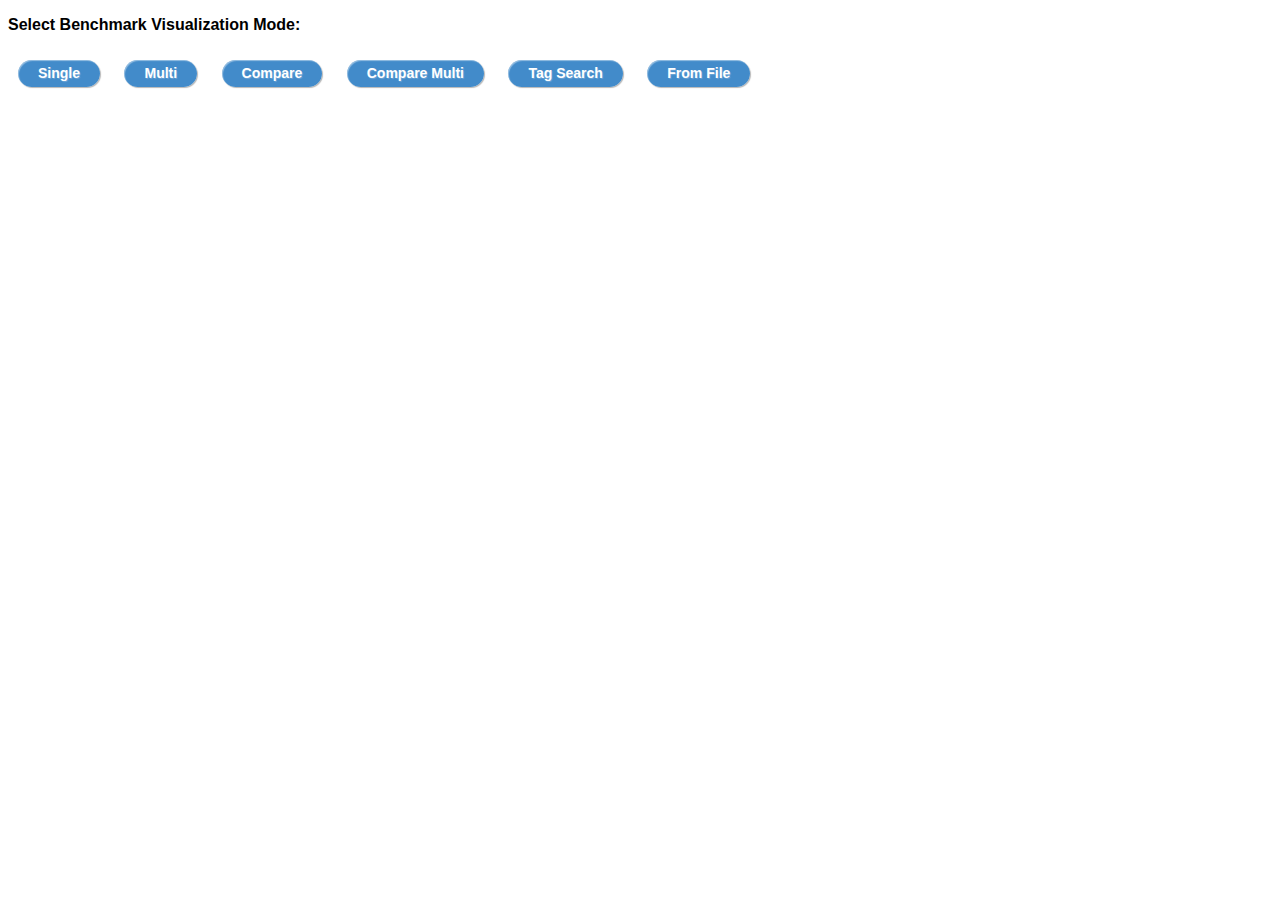
<file: visualizer/index.html>
<!DOCTYPE html>
<html>
    <head>
        <meta charset="utf-8">
        <title>Benchmark Visualizer</title>
        <link rel="shortcut icon" href="#" />
        <link rel="stylesheet" type="text/css" href="style.css">
    </head>
    
    <body>
        <p><b>Select Benchmark Visualization Mode:</b></p>
        <a href="benchmark_visualizer_single/index.html"        class="button green">Single</a>
        <a href="benchmark_visualizer_multi/index.html"         class="button green">Multi</a>
        <a href="benchmark_visualizer_compare/index.html"       class="button green">Compare</a>
        <a href="benchmark_visualizer_compare_multi/index.html" class="button green">Compare Multi</a>
        <a href="benchmark_visualizer_tag_search/index.html" class="button green">Tag Search</a>
        <a href="benchmark_visualizer_from_file/index.html"     class="button green">From File</a>
    </body>
</html>
</file>
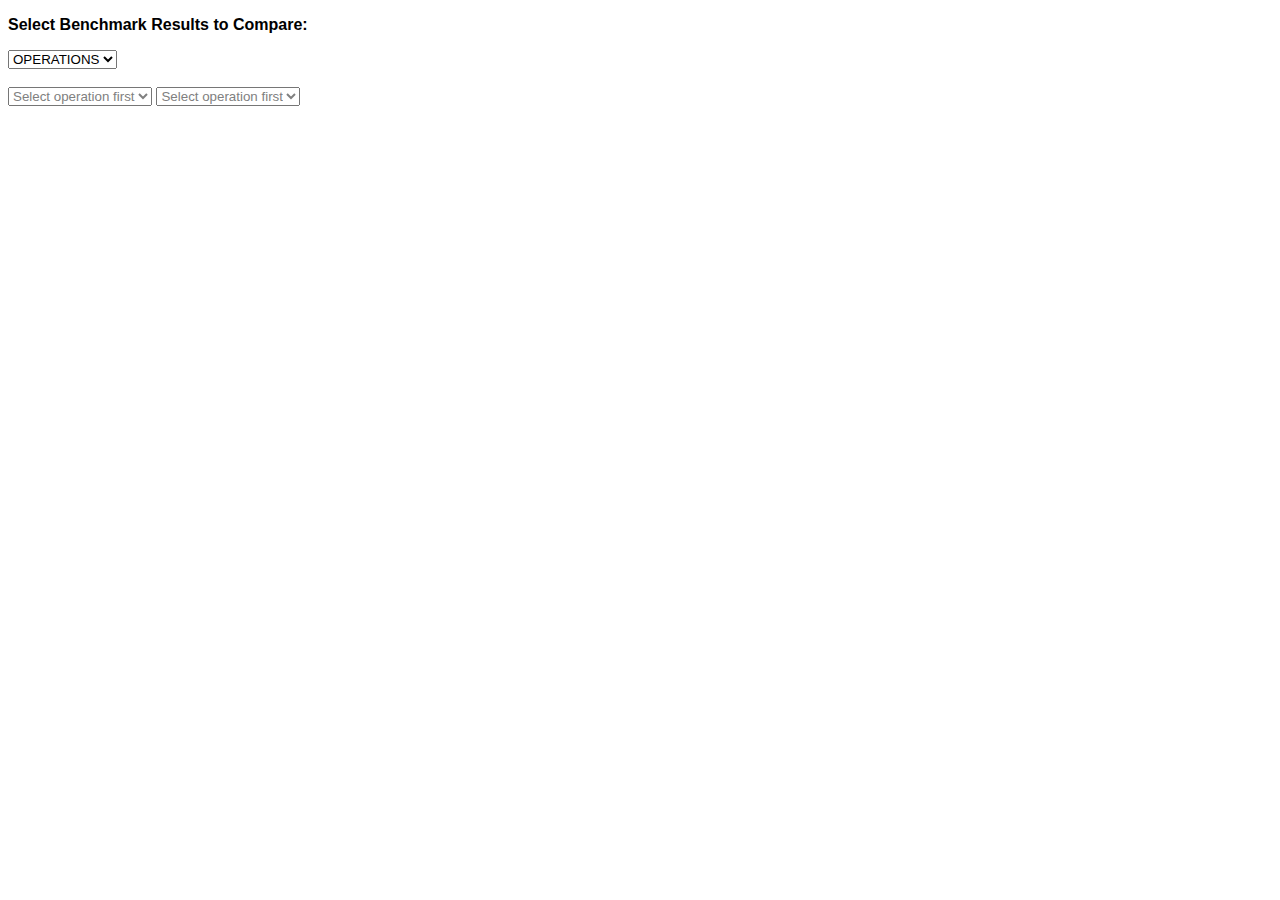
<file: visualizer/benchmark_visualizer_compare/index.html>
<!DOCTYPE html>
<html>
    <head>
        <meta charset="utf-8">
        <title>Benchmark Visualizer (Compare)</title>
        <link rel="shortcut icon" href="#" />
        <link rel="stylesheet" type="text/css" href="../style.css">
    </head>
    
    <body>
        <p><b>Select Benchmark Results to Compare:</b></p>
        
        <div id="benchmark_filter">
            <div id="operation_filter_0" name="op_filter">
                <!-- Comboboxes container -->
            </div>
            
            <br>
            
            <select id="benchmark_start">
                <!-- Combobox will be populated from JSON File -->
            </select>
            
            <select id="benchmark_end">
                <!-- Combobox will be populated from JSON File -->
            </select>
        </div>

        <br><br>
        
        <div id="options_panel">
            <input type="radio" id="show_outliers" name="checkOutliers" autocomplete="off" checked />
            <label for="show_outliers">Show Outliers</label>
            
            <input type="radio" id="hide_outliers" name="checkOutliers" autocomplete="off" />
            <label for="hide_outliers">Hide Outliers</label>
        </div>

        <br><br><br>

        <div id="comparison_results">
        </div>
        
        <br>
        
        <div id="benchmark_results_plots">
            <!-- Plotly charts will be created as chidren of this div and drawn -->
        </div>

        <script src="https://code.jquery.com/jquery-3.6.0.min.js"></script>
        <script src="https://cdn.plot.ly/plotly-latest.min.js"></script>
        <script src="../benchmark_visualizer_common/benchmark_visualizer_utils.js"></script>
		<script src="../benchmark_visualizer_common/benchmark_visualizer_common.js"></script>
        <script src="../benchmark_visualizer_common/benchmark_visualizer_common_multi.js"></script>
        <script src="benchmark_visualizer_compare.js"></script>
    </body>
</html>
</file>
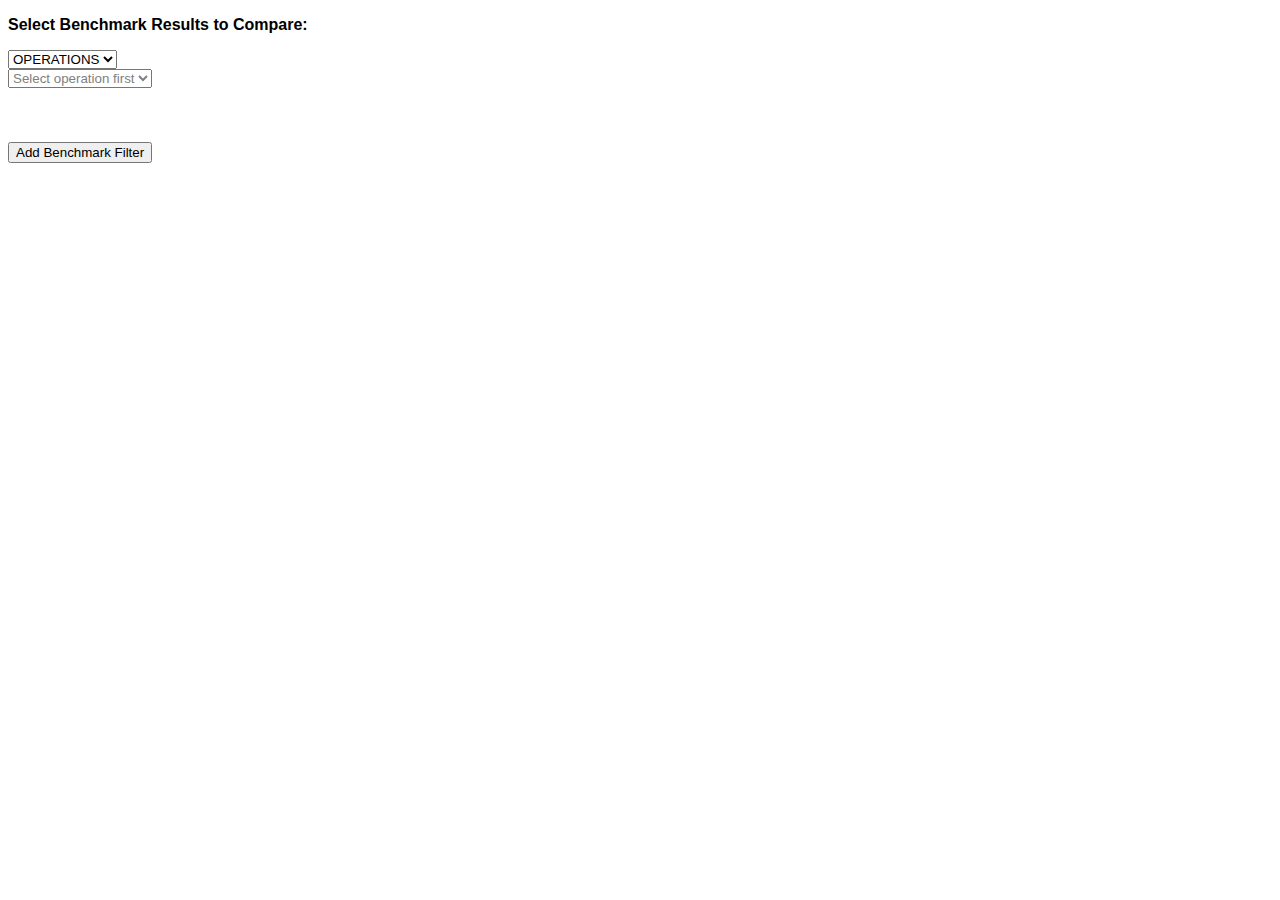
<file: visualizer/benchmark_visualizer_compare_multi/index.html>
<!DOCTYPE html>
<html>
    <head>
        <meta charset="utf-8">
        <title>Benchmark Visualizer (Compare Multi)</title>
        <link rel="shortcut icon" href="#" />
        <link rel="stylesheet" type="text/css" href="../style.css">
    </head>
    
    <body>
        <p><b>Select Benchmark Results to Compare:</b></p>
        
        <div id="benchmark_filters">
            
        </div>

        <br>
        
        <button id="add_filter">Add Benchmark Filter</button>

        <br><br>
        
        <div id="options_panel">

            <input type="radio" id="show_outliers" name="checkOutliers" autocomplete="off" checked />
            <label for="show_outliers">Show Outliers</label>
            
            <input type="radio" id="hide_outliers" name="checkOutliers" autocomplete="off" />
            <label for="hide_outliers">Hide Outliers</label>
        </div>
        
        <br><br><br>
        
        <div id="comparison_results">
        </div>
        
        <div id="benchmark_results_plots">
            <!-- Plotly charts will be created as chidren of this div and drawn -->
        </div>
        
        <script src="https://code.jquery.com/jquery-3.6.0.min.js"></script>
        <script src="https://cdn.plot.ly/plotly-latest.min.js"></script>
        <script src="../benchmark_visualizer_common/benchmark_visualizer_utils.js"></script>
		<script src="../benchmark_visualizer_common/benchmark_visualizer_common.js"></script>
        <script src="../benchmark_visualizer_common/benchmark_visualizer_common_multi.js"></script>
        <script src="benchmark_visualizer_compare_multi.js"></script>
    </body>
</html>
</file>
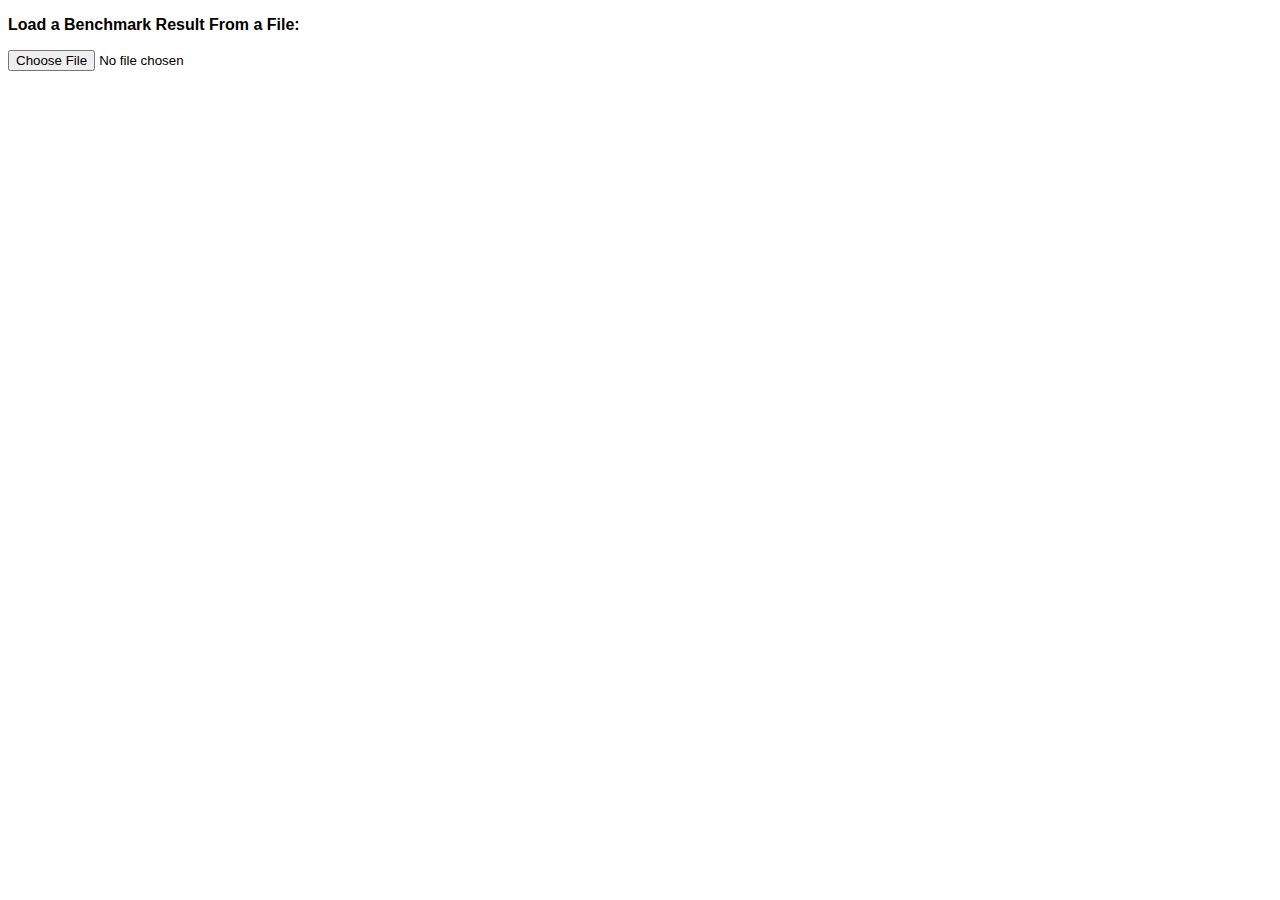
<file: visualizer/benchmark_visualizer_from_file/index.html>
<!DOCTYPE html>
<html>
    <head>
        <meta charset="utf-8">
        <title>Benchmark Visualizer (From File)</title>
        <link rel="shortcut icon" href="#" />
        <link rel="stylesheet" type="text/css" href="../style.css">
    </head>
    
    <body>
        <p><b>Load a Benchmark Result From a File:</b></p>

        <input type="file" id="file_input" autocomplete="off"/>
        
        <br><br>
        
        <div id="options_panel">
            <input type="radio" id="show_outliers" name="checkOutliers" autocomplete="off" checked />
            <label for="show_outliers">Show Outliers</label>
            
            <input type="radio" id="hide_outliers" name="checkOutliers" autocomplete="off" />
            <label for="hide_outliers">Hide Outliers</label>
        </div>

        <br><br>
        
        <div id="benchmark_statistics">
        </div>
        
        <div id="benchmark_results_plots">
            <!-- Plotly charts will be created as chidren of this div and drawn -->
        </div>
        
        <script src="https://code.jquery.com/jquery-3.6.0.min.js"></script>
        <script src="https://cdn.plot.ly/plotly-latest.min.js"></script>
        <script src="../benchmark_visualizer_common/benchmark_visualizer_utils.js"></script>
        <script src="../benchmark_visualizer_common/benchmark_visualizer_common.js"></script>
        <script src="../benchmark_visualizer_common/benchmark_visualizer_common_single.js"></script>
        <script src="benchmark_visualizer_from_file.js"></script>
    </body>
</html>
</file>
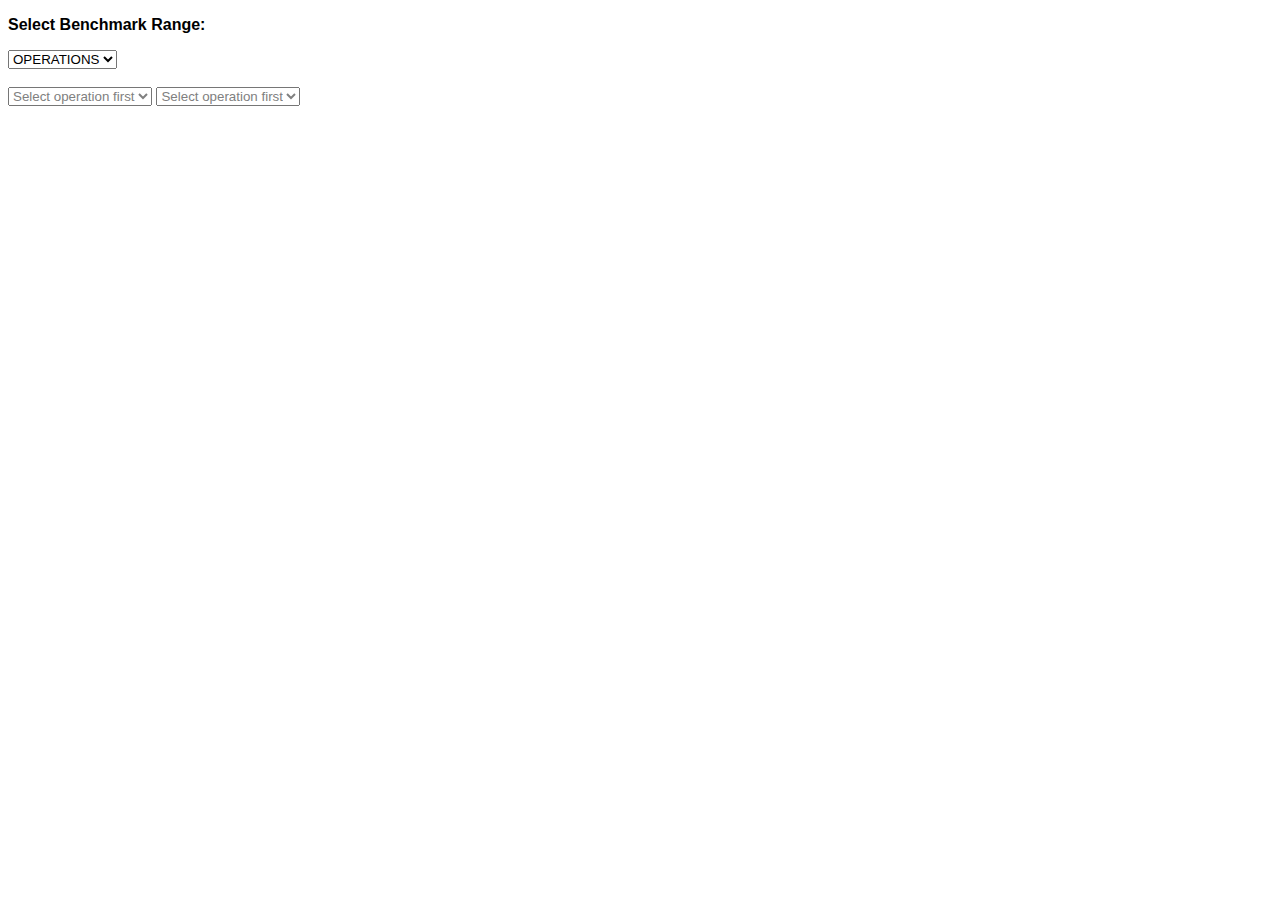
<file: visualizer/benchmark_visualizer_multi/index.html>
<!DOCTYPE html>
<html>
    <head>
        <meta charset="utf-8">
        <title>Benchmark Visualizer (Multi)</title>
        <link rel="shortcut icon" href="#" />
        <link rel="stylesheet" type="text/css" href="../style.css">
    </head>
    
    <body>
        <p><b>Select Benchmark Range:</b></p>
        
        <div id="benchmark_filter">
            <div id="operation_filter_0" name="op_filter">
                <!-- Comboboxes container -->
            </div>
            
            <br>
            
            <select id="benchmark_start">
                <!-- Combobox will be populated from JSON File -->
            </select>
            
            <select id="benchmark_end">
                <!-- Combobox will be populated from JSON File -->
            </select>
        </div>
        
        <br><br>

        <div id="options_panel">
            <input type="radio" id="show_outliers" name="checkOutliers" autocomplete="off" checked />
            <label for="show_outliers">Show Outliers</label>
            
            <input type="radio" id="hide_outliers" name="checkOutliers" autocomplete="off" />
            <label for="hide_outliers">Hide Outliers</label>
        </div>
        
        <br><br>

        <div id="benchmark_results_plots">
            <!-- Plotly charts will be created as chidren of this div and drawn -->
        </div>
        
        <script src="https://code.jquery.com/jquery-3.6.0.min.js"></script>
        <script src="https://cdn.plot.ly/plotly-latest.min.js"></script>
        <script src="../benchmark_visualizer_common/benchmark_visualizer_utils.js"></script>
		<script src="../benchmark_visualizer_common/benchmark_visualizer_common.js"></script>
        <script src="../benchmark_visualizer_common/benchmark_visualizer_common_multi.js"></script>
        <script src="benchmark_visualizer_multi.js"></script>
    </body>
</html>
</file>
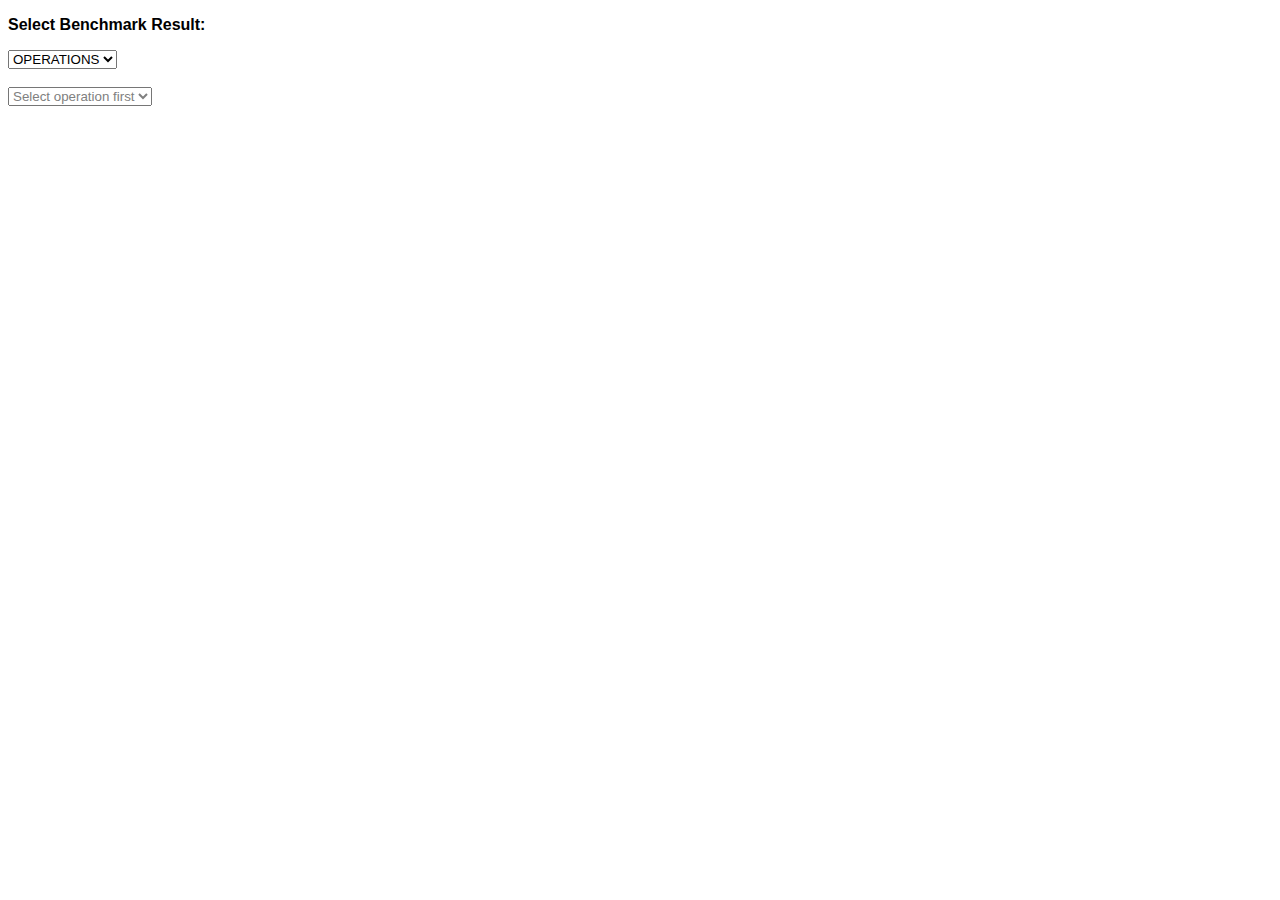
<file: visualizer/benchmark_visualizer_single/index.html>
<!DOCTYPE html>
<html>
    <head>
        <meta charset="utf-8">
        <title>Benchmark Visualizer (Single)</title>
        <link rel="shortcut icon" href="#" />
        <link rel="stylesheet" type="text/css" href="../style.css">
    </head>
    
    <body>
        <p><b>Select Benchmark Result:</b></p>
        
        <div id="benchmark_filter">
            <div id="operation_filter_0" name="op_filter">
                <!-- Comboboxes container -->
            </div>
            
            <br>
            
            <select id="benchmarks">
                <!-- Combobox will be populated from JSON File -->
            </select>
        </div>
        
        <br><br>
        
        <div id="options_panel">
            <input type="radio" id="show_outliers" name="checkOutliers" autocomplete="off" checked />
            <label for="show_outliers">Show Outliers</label>
            
            <input type="radio" id="hide_outliers" name="checkOutliers" autocomplete="off" />
            <label for="hide_outliers">Hide Outliers</label>
        </div>
        
        <br><br><br>
        
        <div id="benchmark_statistics">
        </div>
        
        <div id="benchmark_results_plots">
            <!-- Plotly charts will be created as chidren of this div and drawn -->
        </div>
        
        <script src="https://code.jquery.com/jquery-3.6.0.min.js"></script>
        <script src="https://cdn.plot.ly/plotly-latest.min.js"></script>
        <script src="../benchmark_visualizer_common/benchmark_visualizer_utils.js"></script>
		<script src="../benchmark_visualizer_common/benchmark_visualizer_common.js"></script>
        <script src="../benchmark_visualizer_common/benchmark_visualizer_common_single.js"></script>
        <script src="benchmark_visualizer_single.js"></script>
    </body>
</html>
</file>
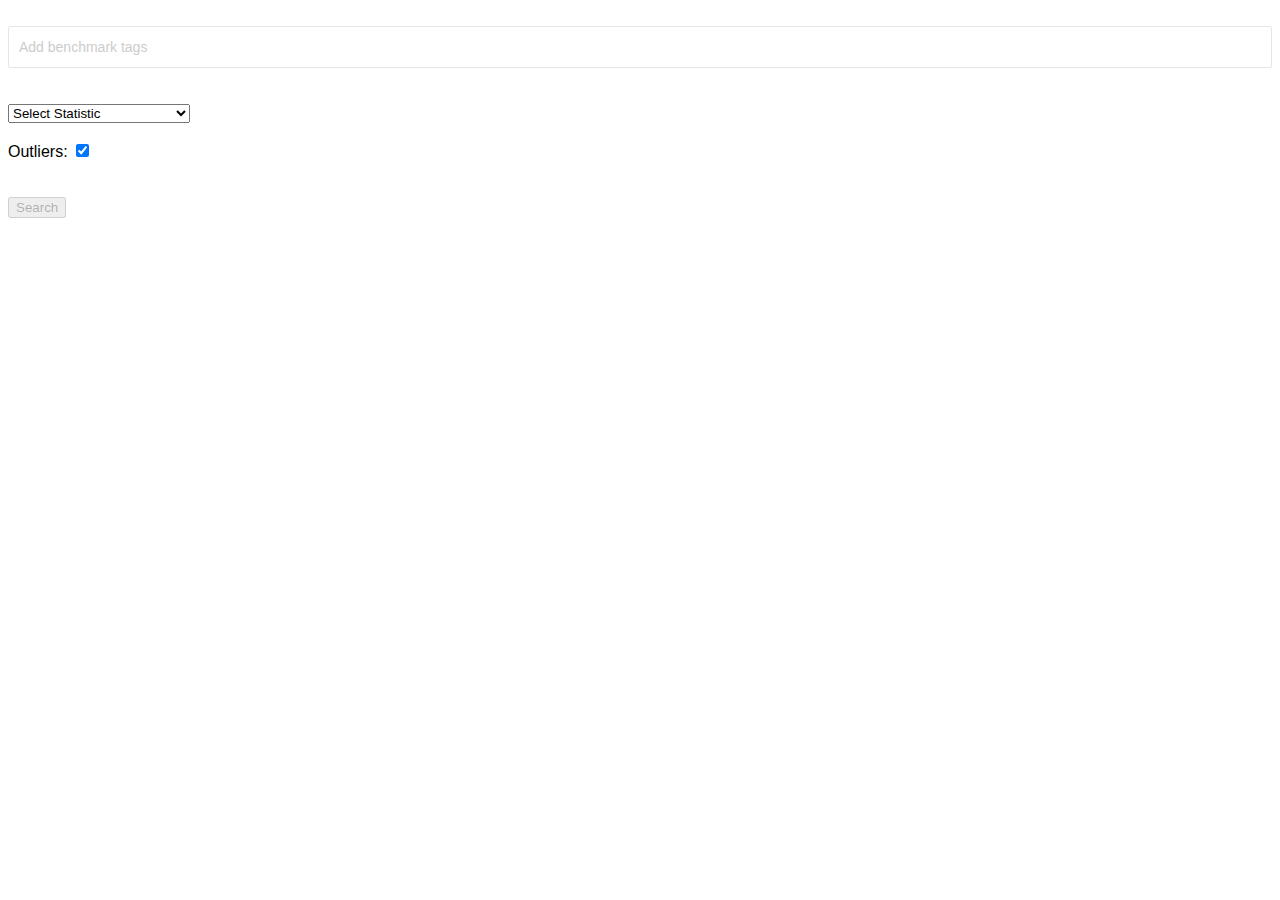
<file: visualizer/benchmark_visualizer_tag_search/index.html>
<!DOCTYPE html>
<html>
    <head>
        <meta charset="utf-8">
        <title>Benchmark Visualizer (Tag Search)</title>
        <link rel="shortcut icon" href="#" />
        <link rel="stylesheet" type="text/css" href="../style.css">
		<link rel="stylesheet" type="text/css" href="../deps/tagsinput/jquery.tagsinput-revisited.min.css">
    </head>
    
    <body>
        <div id="operation_filter_0" name="op_filter">
            <!-- Combobox container -->
        </div>
        
        <br>

		<input name="tags" id="tags" class="tagsinput">

        <br><br>

        <div id="statistics_container">
            <!-- Combobox container -->
        </div>
		
		<br>
		
		<label for="outliers" class="toggle"> Outliers: </label>
		<input type="checkbox" id="outliers" class="checkbox" checked=checked/>

        <br><br><br>
		
		<button id="search_button" disabled>Search</button>

        <br><br><br>

        <div id="results_table_container">

        </div>

        <script src="https://code.jquery.com/jquery-3.6.0.min.js"></script>
		<script src="../deps/tagsinput/jquery.tagsinput-revisited.min.js"></script>
        <script src="../benchmark_visualizer_common/benchmark_visualizer_utils.js"></script>
        <script src="../benchmark_visualizer_common/benchmark_visualizer_common.js"></script>
        <script src="benchmark_visualizer_tag_search.js"></script>
    </body>
</html>
</file>
<file: visualizer/style.css>
body
{
    font-family: Arial, sans-serif;
}

table, th, td
{
	border: 1px solid black;
	border-collapse: collapse;
	font-size: 13px;
}

th, td
{
	padding: 5px;
}

.button
{
    display:         inline-block;
    position:        relative;
    margin:          10px;
    padding:         0 20px;
    text-align:      center;
    text-decoration: none;
    font:            bold 14px/27px Arial, sans-serif;
    text-shadow:     1px 1px 1px rgba(255,255,255, .22);
 
    border-radius:         30px;
    -webkit-border-radius: 30px;
    -moz-border-radius:    30px;
 
    box-shadow:         1px 1px 1px rgba(0,0,0, .29), inset 1px 1px 1px rgba(255,255,255, .44);
    -webkit-box-shadow: 1px 1px 1px rgba(0,0,0, .29), inset 1px 1px 1px rgba(255,255,255, .44);
    -moz-box-shadow:    1px 1px 1px rgba(0,0,0, .29), inset 1px 1px 1px rgba(255,255,255, .44);
 
    transition:         all 0.15s ease;
    -webkit-transition: all 0.15s ease;
    -moz-transition:    all 0.15s ease;
}

.green
{
    color: #ffffff;
 
    background: #428bca;
    background: linear-gradient(top, #428bca 0%,#428bca 100%); /* W3C */
    background: -webkit-gradient(linear, left top, left bottom, color-stop(0%,#428bca), color-stop(100%,#428bca)); /* Chrome,Safari4+ */
    background: -webkit-linear-gradient(top, #428bca 0%,#428bca 100%); /* Chrome10+,Safari5.1+ */
    background: -moz-linear-gradient(top, #428bca 0%, #428bca 100%); /* FF3.6+ */
}
</file>
